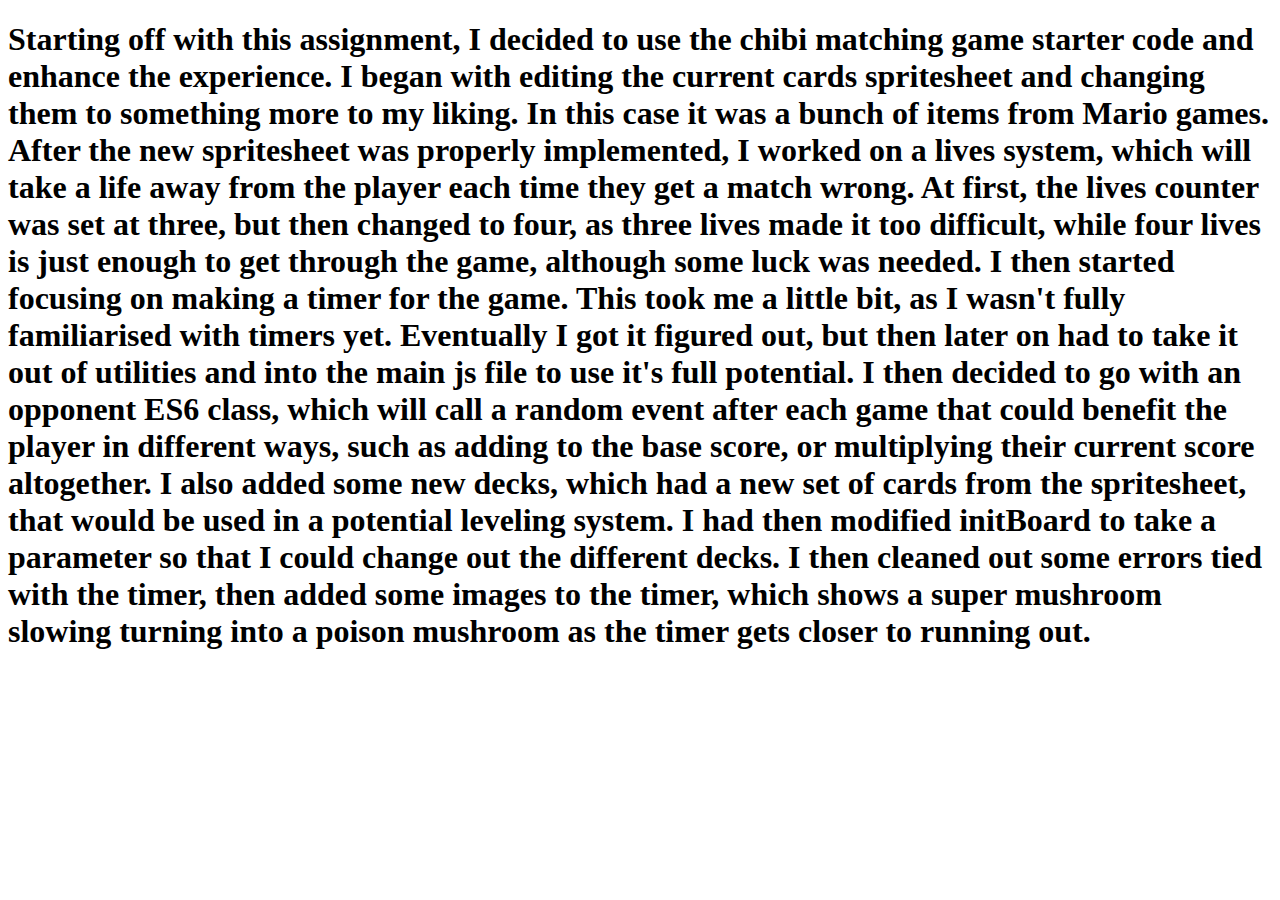
<file: Mario Matching Game/documentation.html>
<!DOCTYPE html>
<html lang="en">
<head>
    <meta charset="UTF-8">
    <meta name="viewport" content="width=device-width, initial-scale=1.0">
    <title>Document</title>
</head>
<body>
    <h1>
        Starting off with this assignment, I decided to use the chibi matching game starter code and enhance the experience.
        I began with editing the current cards spritesheet and changing them to something more to my liking. In this case it was a bunch of items from Mario games.
        After the new spritesheet was properly implemented, I worked on a lives system, which will take a life away from the player each time they get a match wrong. At first,
        the lives counter was set at three, but then changed to four, as three lives made it too difficult, while four lives is just enough to get through the game, although some luck was needed.
        I then started focusing on making a timer for the game. This took me a little bit, as I wasn't fully familiarised with timers yet.
        Eventually I got it figured out, but then later on had to take it out of utilities and into the main js file to use it's full potential. I then decided to go with an opponent ES6 class,
        which will call a random event after each game that could benefit the player in different ways, such as adding to the base score, or multiplying their current score altogether.
        I also added some new decks, which had a new set of cards from the spritesheet, that would be used in a potential leveling system. I had then modified initBoard to take a parameter so that I could change out
        the different decks. I then cleaned out some errors tied with the timer, then added some images to the timer, which shows a super mushroom slowing turning into a poison mushroom as the timer gets closer to running out.

    </h1>
</body>
</html>
</file>
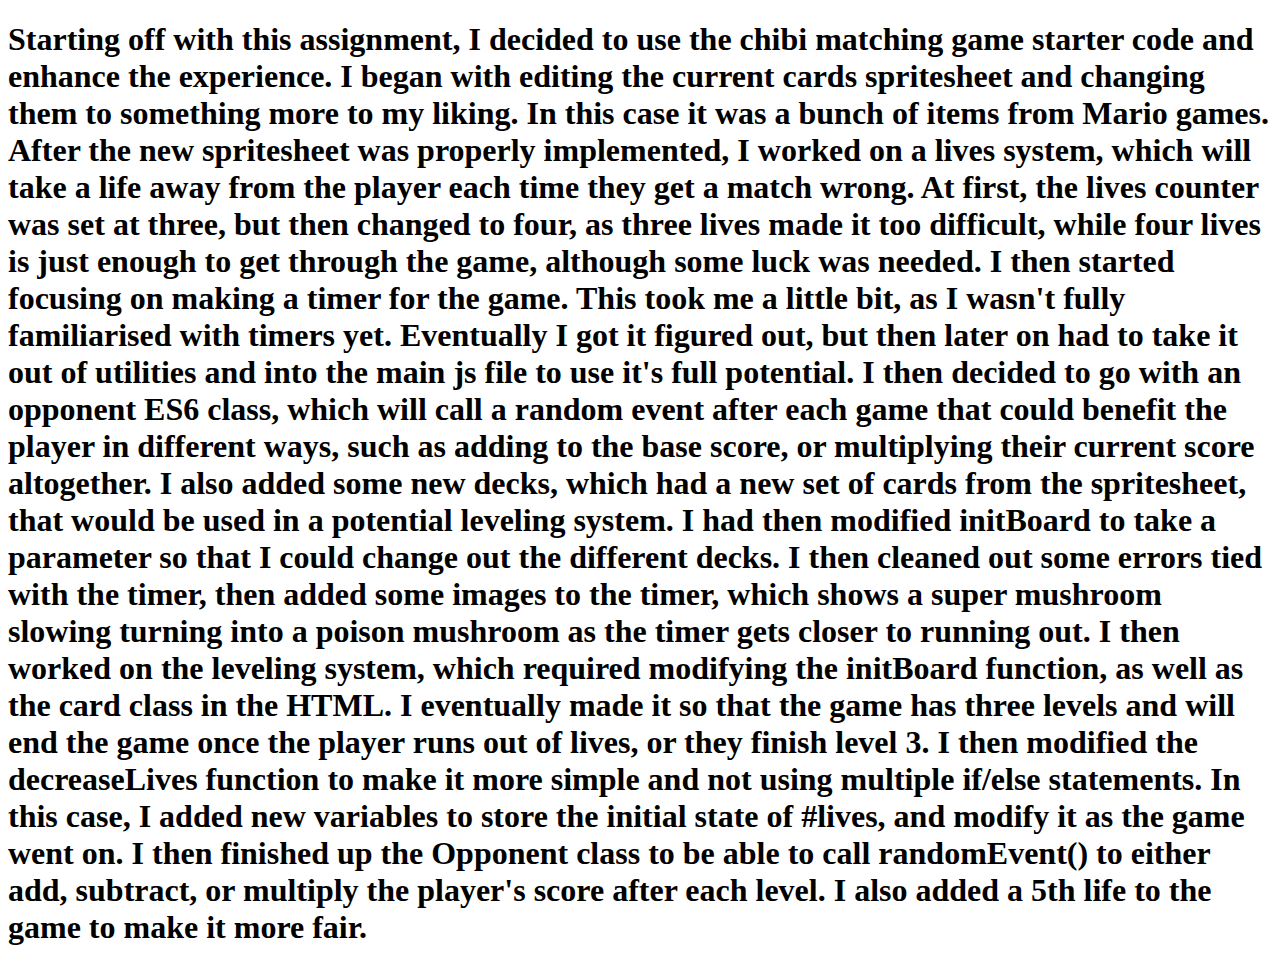
<file: mario-matching/documentation.html>
<!DOCTYPE html>
<html lang="en">
<head>
    <meta charset="UTF-8">
    <meta name="viewport" content="width=device-width, initial-scale=1.0">
    <title>Document</title>
</head>
<body>
    <h1>
        Starting off with this assignment, I decided to use the chibi matching game starter code and enhance the experience.
        I began with editing the current cards spritesheet and changing them to something more to my liking. In this case it was a bunch of items from Mario games.
        After the new spritesheet was properly implemented, I worked on a lives system, which will take a life away from the player each time they get a match wrong. At first,
        the lives counter was set at three, but then changed to four, as three lives made it too difficult, while four lives is just enough to get through the game, although some luck was needed.
        I then started focusing on making a timer for the game. This took me a little bit, as I wasn't fully familiarised with timers yet.
        Eventually I got it figured out, but then later on had to take it out of utilities and into the main js file to use it's full potential. I then decided to go with an opponent ES6 class,
        which will call a random event after each game that could benefit the player in different ways, such as adding to the base score, or multiplying their current score altogether.
        I also added some new decks, which had a new set of cards from the spritesheet, that would be used in a potential leveling system. I had then modified initBoard to take a parameter so that I could change out
        the different decks. I then cleaned out some errors tied with the timer, then added some images to the timer, which shows a super mushroom slowing turning into a poison mushroom as the timer gets closer to running out.
        I then worked on the leveling system, which required modifying the initBoard function, as well as the card class in the HTML. I eventually made it so that the game has three levels and will end the game once the player
        runs out of lives, or they finish level 3. I then modified the decreaseLives function to make it more simple and not using multiple if/else statements. In this case, I added new variables to store the initial state of #lives,
        and modify it as the game went on. I then finished up the Opponent class to be able to call randomEvent() to either add, subtract, or multiply the player's score after each level. I also added a 5th life to the game to make it
        more fair.

    </h1>
</body>
</html>
</file>
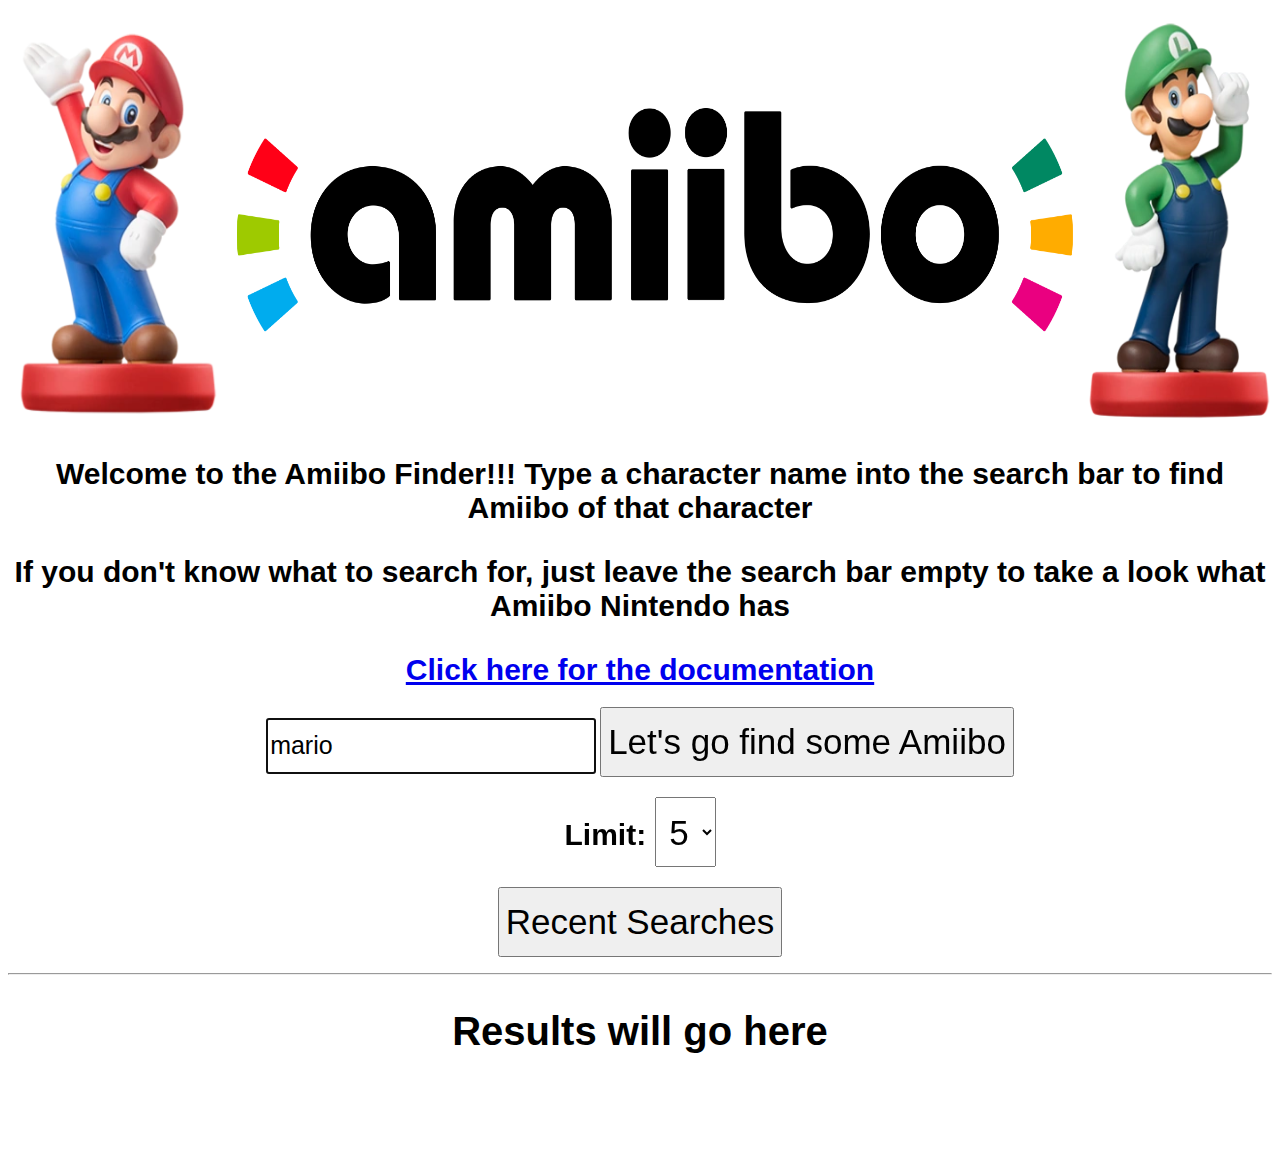
<file: project2/amiibo.html>
<!DOCTYPE html>
<html lang="en">
<head>
	<meta charset="utf-8" />
 	<title>Amiibo Finder</title>
     <link href="https://fonts.cdnfonts.com/css/new-super-mario-font-u" rel="stylesheet">
     <link rel="stylesheet" href="css/amiibo.css">
     <script src="amiibo.js"></script>
</head>
<body>
<header>
 <h1>
    <div class="logo">
        <div class="logoimg">
            <img src="images/mario-amiibo.webp" alt="Mario Amiibo">
        </div>
        <div class="logoimg">
            <img src="images/Amiibo_logo - Copy.png" alt="Amiibo logo">
        </div>
        <div class="logoimg">
            <img src="images/luigi-amiibo.webp" alt="Luigi Amiibo">
        </div>
    </div>
 </h1>
</header>
<h1>
    <p>Welcome to the Amiibo Finder!!! Type a character name into the search bar to find Amiibo of that character</p>
    <p>If you don't know what to search for, just leave the search bar empty to take a look what Amiibo Nintendo has</p>
    <a href="documentation.html">Click here for the documentation</a>
</h1>
<main>
    <input id="searchterm" type="text" size="20" maxlength="20" autofocus value="mario" placeholder="Search Here"/>
    <button type="button" id="search" class="buttons">Let's go find some Amiibo</button>
    <p>
        <h1>
            Limit:
            <select id="limit">
                <option value="5">5</option>
                <option value="10">10</option>
                <option value="15">15</option>
                <option value="20">20</option>
                <option value="all">All</option>
            </select>
        </h1>
    </p>
    <p><button type="button" id="history" class="buttons">Recent Searches</button>
    </p>
    <p id="debug"></p>
    <hr>
</main>
<h2>
    <div id="status">
        Results will go here<br>
    </div>
</h2>
 <div id="results">
 <br>
 </div>
 <div id="content">
 <br>
 </div>
</body>
</html>
</file>
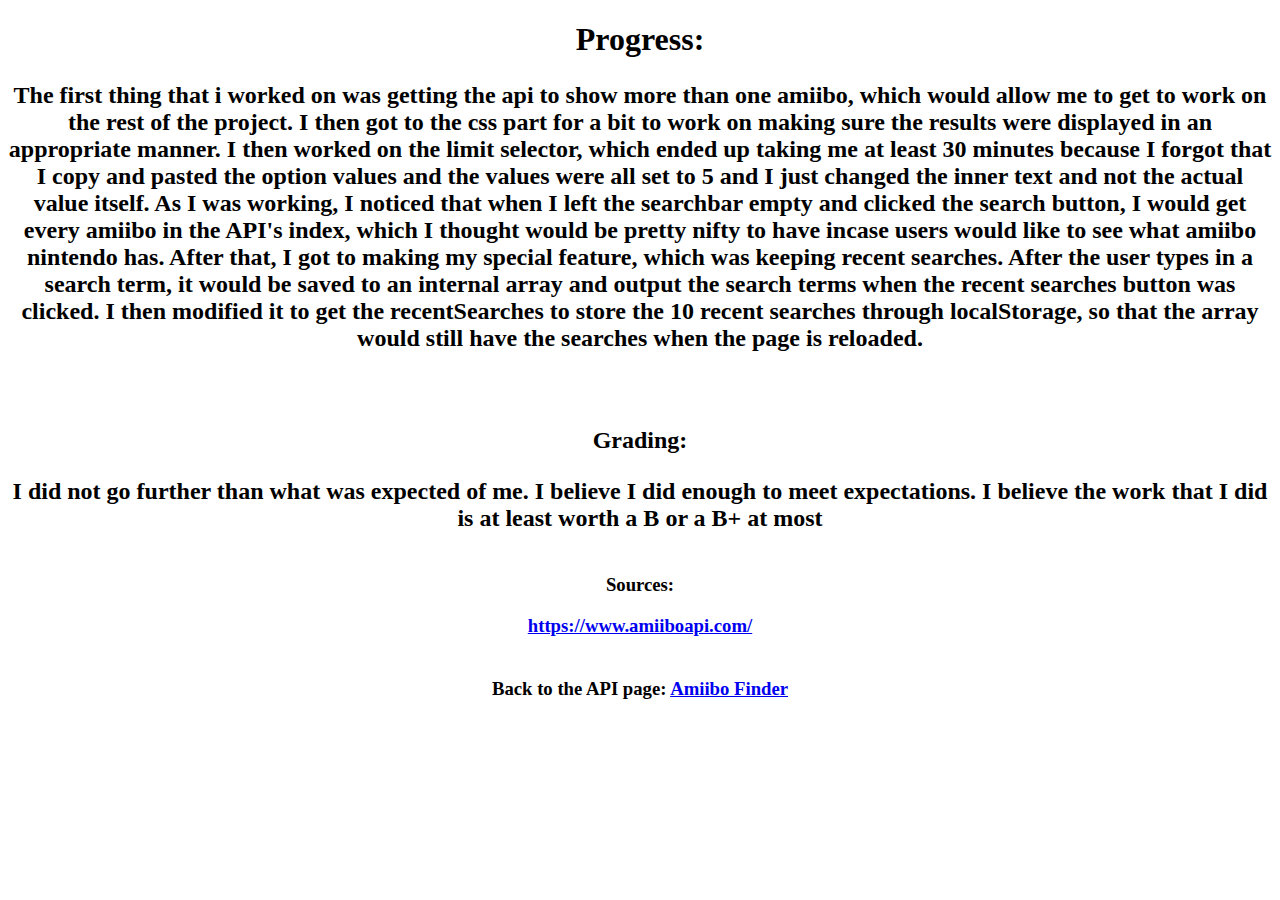
<file: project2/documentation.html>
<!DOCTYPE html>
<html lang="en">
<head>
    <meta charset="UTF-8">
    <meta name="viewport" content="width=device-width, initial-scale=1.0">
    <title>Project 2 Documentation</title>
    <link rel="stylesheet" href="css/documentation-styles.css">
    <link href="https://fonts.cdnfonts.com/css/new-super-mario-font-u" rel="stylesheet">
</head>
<body>
    <h1>
        Progress:
    </h1>
    <h2>
        <p>
        The first thing that i worked on was getting the api to show more than one amiibo,
        which would allow me to get to work on the rest of the project. I then got to the css part for a bit
        to work on making sure the results were displayed in an appropriate manner. I then worked on the limit selector, which
        ended up taking me at least 30 minutes because I forgot that I copy and pasted the option values and
        the values were all set to 5 and I just changed the inner text and not the actual value itself.
        As I was working, I noticed that when I left the searchbar empty and clicked the search button, I
        would get every amiibo in the API's index, which I thought would be pretty nifty to have incase users
        would like to see what amiibo nintendo has.
        After that, I got to making my special feature, which was keeping recent searches. After the user types
        in a search term, it would be saved to an internal array and output the search terms when the recent searches
        button was clicked. I then modified it to get the recentSearches to store the 10 recent searches through localStorage,
        so that the array would still have the searches when the page is reloaded.
        </p>
        <br>
        <p>Grading:</p>
        I did not go further than what was expected of me. I believe I did enough to meet expectations. I believe the work that
        I did is at least worth a B or a B+ at most
    </h2>
    <h3>
        <br>
        Sources:
        <br>
        <p><a href="url">https://www.amiiboapi.com/</a></p>
        <br>
        Back to the API page: 
        <a href="amiibo.html">Amiibo Finder</a>
    </h3>
</body>
</html>
</file>
<file: project2/css/amiibo.css>
main{
    text-align: center;
}

h1{
    font-family: 'New Super Mario Font U', sans-serif;
    font-size: 30px;
    text-align: center;
}

h2{
    text-align: center;
    font-family: 'New Super Mario Font U', sans-serif;
    font-size: 40px;
}

.logo{
    display: flex;
}

.logoimg{
    margin: 0 auto;
}

.buttons{
    
    font-family: 'New Super Mario Font U', sans-serif;
    font-size: 35px;
    height: 70px;
    margin: 0, auto;
}

header img{
    width: 100%;
    height: 400px;
}

#limit{
    font-family: 'New Super Mario Font U', sans-serif;
    font-size: 35px;
    height: 70px;
    margin: 0, auto;
    text-align: center;
}

#results{
    font-family: 'New Super Mario Font U', sans-serif;
    text-align: center;
    font-size: 25px;
}

#content{
    display: grid;
    grid-template-columns: repeat(auto-fit, minmax(500px, 1fr));
    text-align: center;
    font-family: 'New Super Mario Font U', sans-serif;
    font-size: 30px;
}

#searchterm{
    height: 50px;
    font-family: 'New Super Mario Font U', sans-serif;
    font-size: 25px;
}

#content img{
    width: 50%;
}
</file>
<file: project2/css/documentation-styles.css>
h1, h2, h3{
    text-align: center;
}
</file>
